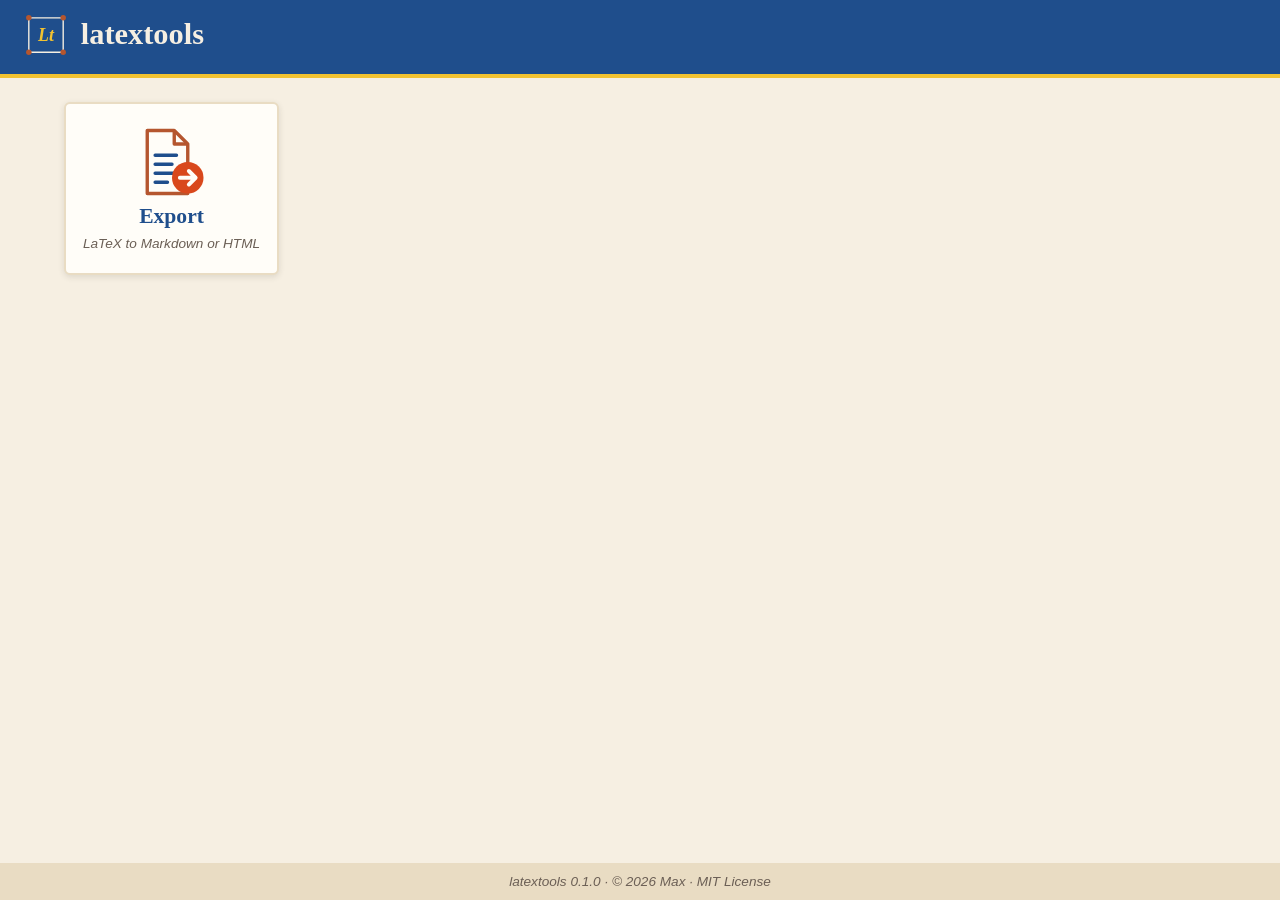
<file: docs/index.html>
<!doctype html>
<html lang="en">
<head>
  <meta charset="utf-8">
  <meta name="viewport" content="width=device-width, initial-scale=1">
  <title>latextools</title>
  <link rel="icon" href="logos/latextools.svg">
  <link rel="stylesheet" href="theme.css">
  <link rel="stylesheet" href="style.css">
  <script type="module" src="main.js"></script>
</head>
<body>
  <header class="site-header">
    <a class="brand" href="#"><img src="logos/latextools.svg" alt=""><h1>latextools</h1></a>
  </header>
  <main id="view"></main>
  <footer class="site-footer" id="footer"></footer>
</body>
</html>
</file>
<file: docs/theme.css>
/*
  theme.css: every design choice of latextools lives in this file.
  Change a value, reload the page (or restart the desktop app), done.
  style.css only arranges things and never names a color or font itself.

  The palette is taken from Sicily:
    majolica blue    the glazed tiles of Caltagirone
    lemon            the lemon groves of the Conca d'Oro
    blood orange     the arance rosse below Etna
    terracotta       roof tiles and Santo Stefano pottery
    lava             the black basalt of Etna
    limestone        the honey-coloured baroque of Noto
    pistachio        the pistachios of Bronte
    sea              the water off San Vito Lo Capo
*/
:root {
  /* ---- Palette ---------------------------------------------------- */
  --majolica-blue: #1f4e8c;
  --majolica-blue-dark: #163a69;
  --lemon: #f2c230;
  --blood-orange: #d9481c;
  --terracotta: #b5562f;
  --terracotta-dark: #8f4024;
  --lava: #2b2622;
  --limestone: #f6efe2;
  --limestone-dark: #e9dcc3;
  --pistachio: #93a445;
  --sea: #2a9d9a;
  --white: #fffdf8;

  /* ---- Fonts ------------------------------------------------------ */
  --font-title: "Palatino Linotype", Palatino, "Book Antiqua", Georgia, serif;
  --font-body: "Segoe UI", "Helvetica Neue", Arial, sans-serif;
  --font-mono: Consolas, "Cascadia Mono", "Courier New", monospace;

  /* ---- Text types: size, weight (400 normal, 700 bold), style (normal/italic), color */
  --title-size: 1.9rem;        /* "latextools" in the header */
  --title-weight: 700;
  --title-style: normal;
  --title-color: var(--limestone);

  --heading-size: 1.35rem;     /* app names and app page titles */
  --heading-weight: 700;
  --heading-style: normal;
  --heading-color: var(--majolica-blue);

  --label-size: 0.85rem;       /* small headings such as "Input", "Console" */
  --label-weight: 700;
  --label-style: normal;
  --label-color: var(--terracotta);

  --body-size: 1rem;
  --body-weight: 400;
  --body-style: normal;
  --body-color: var(--lava);

  --small-size: 0.85rem;       /* app descriptions and footer */
  --small-weight: 400;
  --small-style: italic;
  --small-color: #6b5f55;

  --code-size: 0.92rem;        /* text fields and console */

  /* ---- Page, header, footer --------------------------------------- */
  --page-bg: var(--limestone);
  --header-bg: var(--majolica-blue);
  --header-stripe: var(--lemon);     /* thin line under the header */
  --footer-bg: var(--limestone-dark);
  --footer-text: var(--small-color);

  /* ---- App cards on the overview grid: normal / hover / click ----- */
  --card-bg: var(--white);
  --card-bg-hover: #fff4d1;
  --card-bg-active: var(--lemon);
  --card-text: var(--heading-color);
  --card-text-hover: var(--terracotta);
  --card-text-active: var(--lava);
  --card-border: var(--limestone-dark);
  --card-border-hover: var(--terracotta);

  /* ---- Buttons: normal / hover / click ---------------------------- */
  --button-bg: var(--majolica-blue);
  --button-bg-hover: var(--blood-orange);
  --button-bg-active: var(--terracotta-dark);
  --button-text: var(--white);
  --button-text-hover: var(--white);
  --button-text-active: var(--lemon);

  /* ---- Links: normal / hover / click ------------------------------ */
  --link: var(--majolica-blue);
  --link-hover: var(--blood-orange);
  --link-active: var(--terracotta-dark);

  /* ---- Text fields and console ------------------------------------ */
  --input-bg: var(--white);
  --input-text: var(--lava);
  --input-border: var(--limestone-dark);
  --input-border-focus: var(--sea);
  --console-bg: var(--lava);
  --console-text: #d7e3a8;

  /* ---- Shapes ----------------------------------------------------- */
  --radius: 6px;
  --shadow: 0 2px 6px rgba(43, 38, 34, 0.12);
}
</file>
<file: docs/style.css>
/* Layout only. Colors, fonts and sizes come from theme.css. */
* { box-sizing: border-box; }

body {
  margin: 0;
  min-height: 100vh;
  display: flex;
  flex-direction: column;
  background: var(--page-bg);
  font: var(--body-style) var(--body-weight) var(--body-size) var(--font-body);
  color: var(--body-color);
}

a { color: var(--link); }
a:hover { color: var(--link-hover); }
a:active { color: var(--link-active); }

/* Header */
.site-header {
  background: var(--header-bg);
  border-bottom: 4px solid var(--header-stripe);
  padding: 0.8rem 1.5rem;
}
.brand { display: inline-flex; align-items: center; gap: 0.8rem; text-decoration: none; }
.brand img { width: 44px; height: 44px; }
.brand h1 {
  margin: 0;
  font: var(--title-style) var(--title-weight) var(--title-size) var(--font-title);
  color: var(--title-color);
}

main { flex: 1; width: 100%; max-width: 1200px; margin: 0 auto; padding: 1.5rem; }

h2, .app-name {
  font: var(--heading-style) var(--heading-weight) var(--heading-size) var(--font-title);
  color: var(--heading-color);
}
h3 {
  margin: 0 0 0.4rem;
  font: var(--label-style) var(--label-weight) var(--label-size) var(--font-body);
  color: var(--label-color);
  text-transform: uppercase;
  letter-spacing: 0.05em;
}
.small, .app-description {
  font: var(--small-style) var(--small-weight) var(--small-size) var(--font-body);
  color: var(--small-color);
}

/* Overview grid */
.app-grid {
  display: grid;
  grid-template-columns: repeat(auto-fill, minmax(190px, 1fr));
  gap: 1.2rem;
}
.app-card {
  display: flex;
  flex-direction: column;
  align-items: center;
  gap: 0.4rem;
  padding: 1.4rem 1rem;
  text-align: center;
  text-decoration: none;
  background: var(--card-bg);
  border: 2px solid var(--card-border);
  border-radius: var(--radius);
  box-shadow: var(--shadow);
}
.app-card img { width: 72px; height: 72px; }
.app-card .app-name { color: var(--card-text); }
.app-card:hover { background: var(--card-bg-hover); border-color: var(--card-border-hover); }
.app-card:hover .app-name { color: var(--card-text-hover); }
.app-card:active { background: var(--card-bg-active); }
.app-card:active .app-name { color: var(--card-text-active); }

/* App page */
.app-header { display: flex; align-items: center; gap: 0.8rem; margin-bottom: 1rem; }
.app-header img { width: 40px; height: 40px; }
.app-header h2 { margin: 0; }
.back { margin-left: auto; }

button, select {
  font: inherit;
  padding: 0.4rem 0.9rem;
  border-radius: var(--radius);
  cursor: pointer;
}
button {
  border: none;
  background: var(--button-bg);
  color: var(--button-text);
}
button:hover { background: var(--button-bg-hover); color: var(--button-text-hover); }
button:active { background: var(--button-bg-active); color: var(--button-text-active); }
select { border: 1px solid var(--input-border); background: var(--input-bg); color: var(--input-text); }

textarea {
  width: 100%;
  min-height: 18rem;
  resize: vertical;
  padding: 0.6rem;
  font: var(--code-size) var(--font-mono);
  background: var(--input-bg);
  color: var(--input-text);
  border: 1px solid var(--input-border);
  border-radius: var(--radius);
}
textarea:focus { outline: none; border-color: var(--input-border-focus); }

.toolbar { display: flex; flex-wrap: wrap; align-items: center; gap: 0.5rem; margin-bottom: 0.5rem; }

/* Export app: input and output side by side, console below */
.export { display: grid; grid-template-columns: 1fr 1fr; gap: 1.2rem; }
.export .console-panel { grid-column: 1 / -1; }
@media (max-width: 800px) { .export { grid-template-columns: 1fr; } }

.console {
  margin: 0;
  min-height: 6rem;
  max-height: 14rem;
  overflow: auto;
  padding: 0.6rem;
  font: var(--code-size) var(--font-mono);
  background: var(--console-bg);
  color: var(--console-text);
  border-radius: var(--radius);
  white-space: pre-wrap;
}

/* Footer */
.site-footer {
  padding: 0.7rem 1.5rem;
  text-align: center;
  background: var(--footer-bg);
  font: var(--small-style) var(--small-weight) var(--small-size) var(--font-body);
  color: var(--footer-text);
}
</file>
